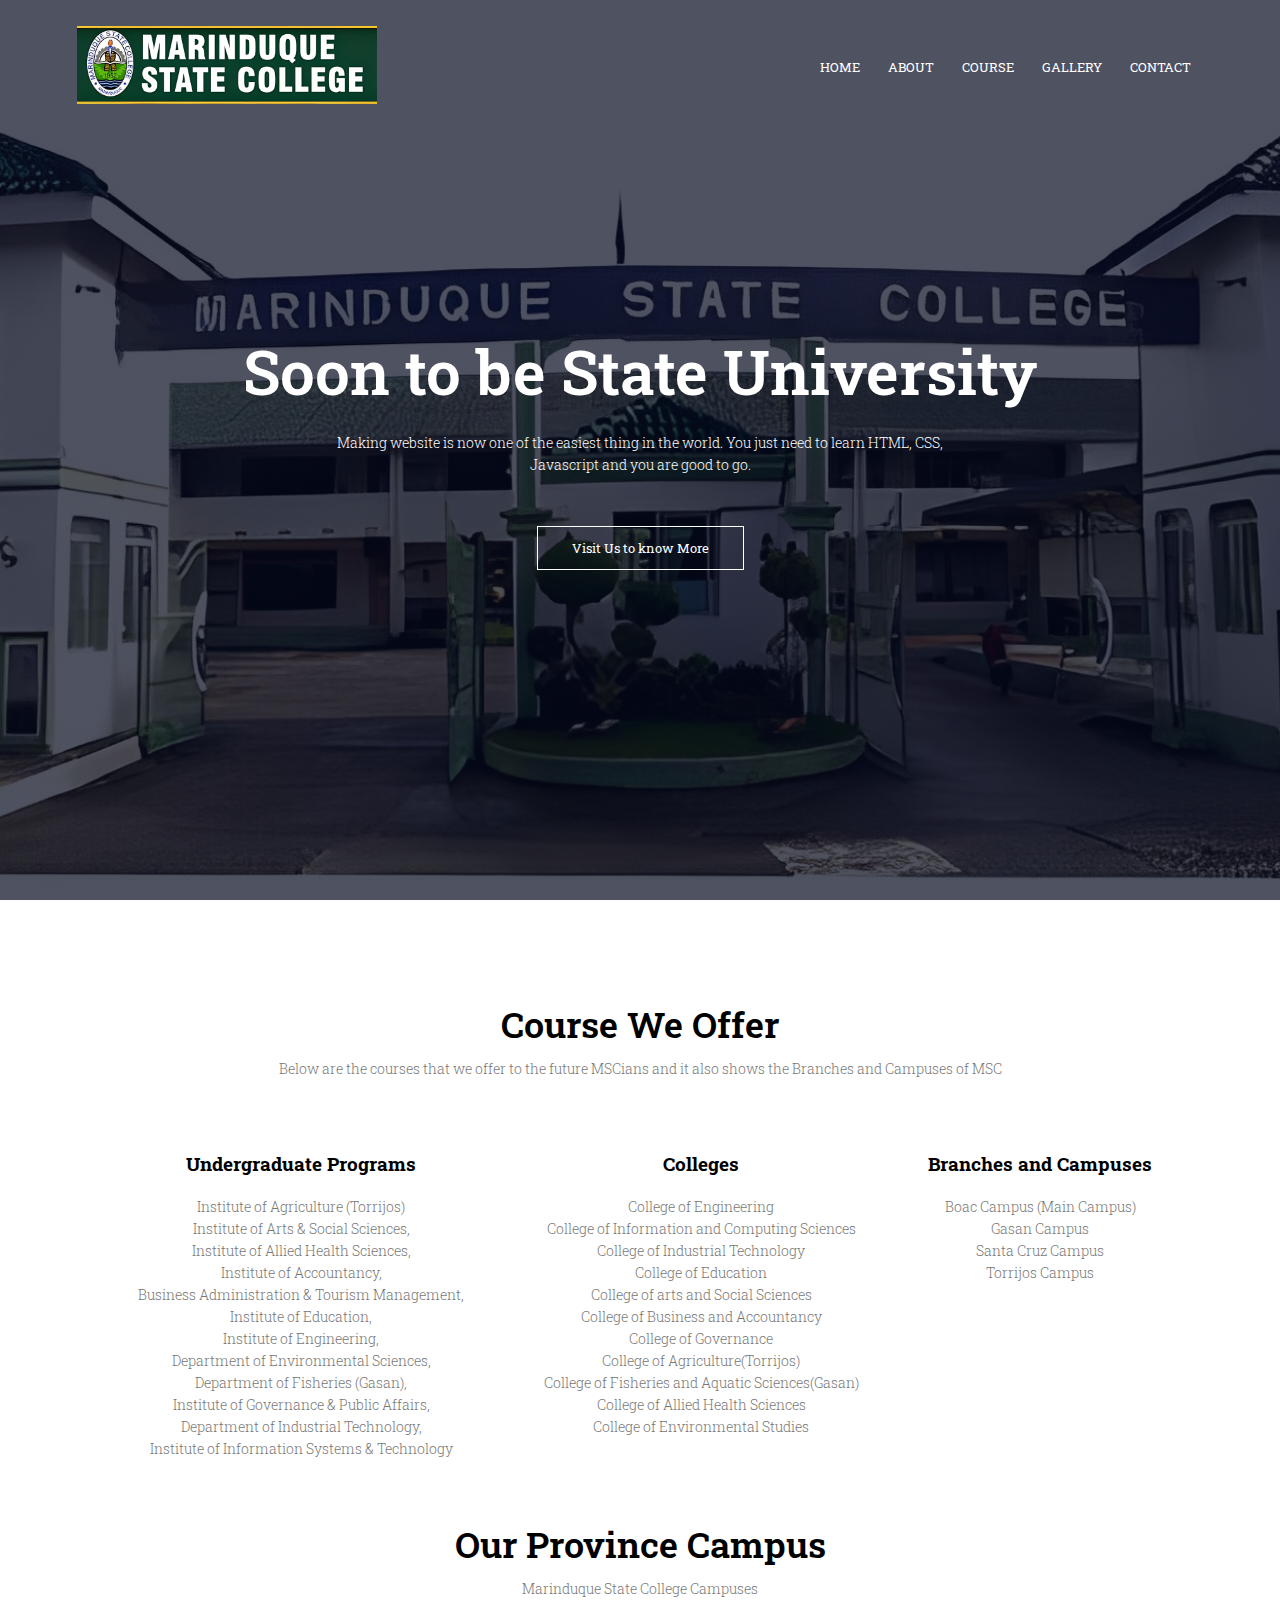
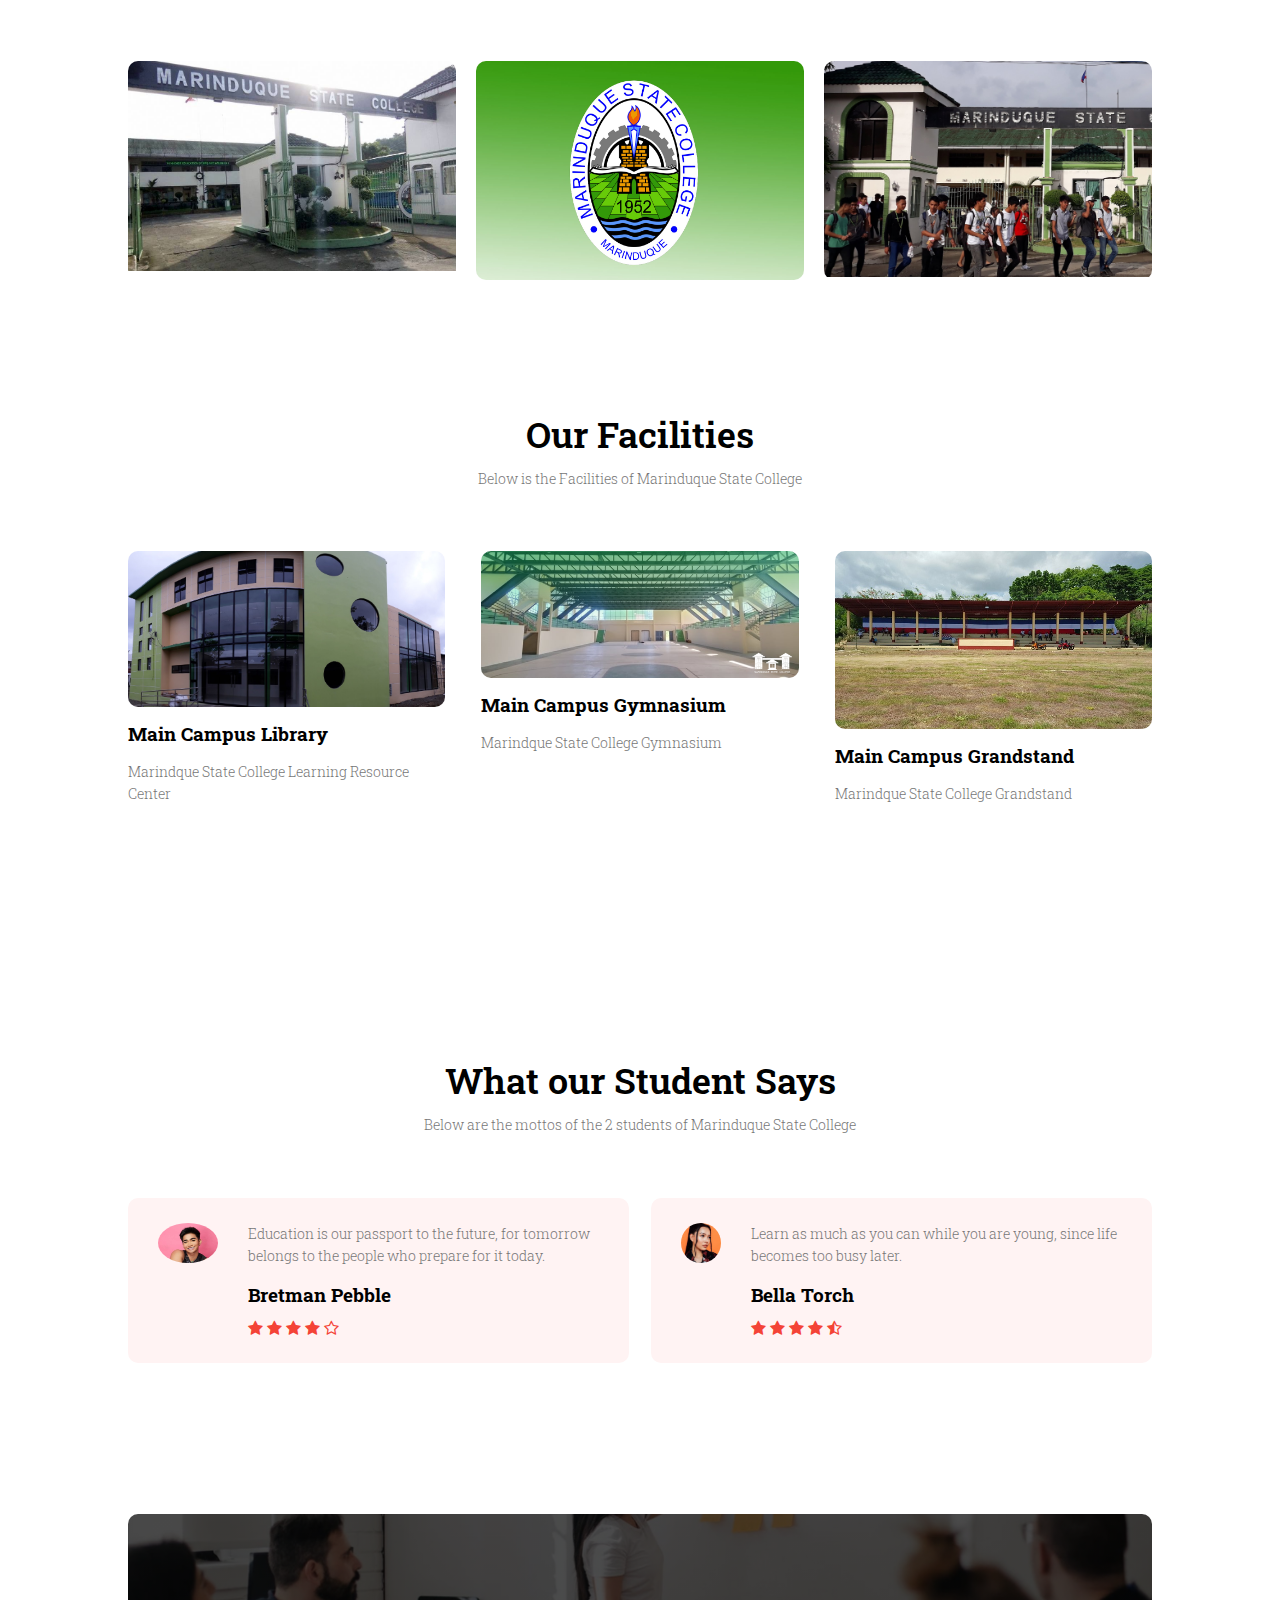
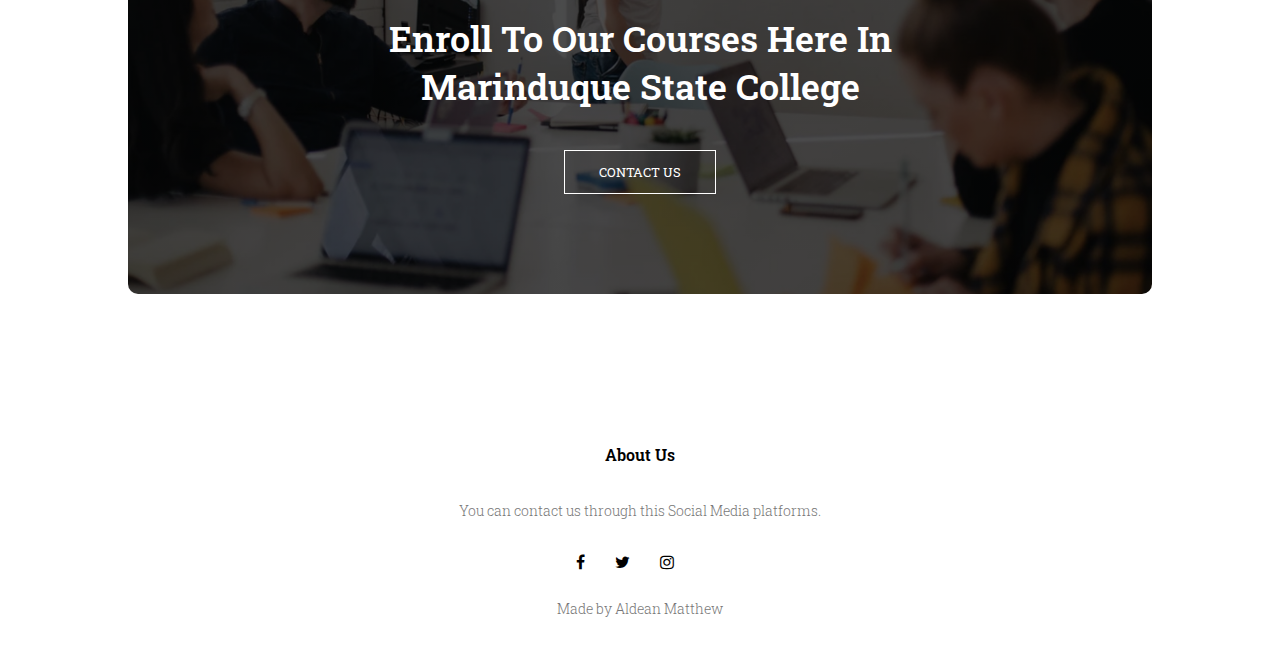
<file: index.html>
<!DOCTYPE html>
<html>
<head>
	<meta name="viewport" content="width=device-width, initial-scale=1.0">
	<title>Marinduque State College</title>
	<link rel="stylesheet" href="style.css">
	<link rel="preconnect" href="https://fonts.googleapis.com">
<link rel="preconnect" href="https://fonts.gstatic.com" crossorigin>
<link href="https://fonts.googleapis.com/css2?family=Roboto+Slab:wght@300;400;600;700&display=swap" rel="stylesheet">
<link rel="stylesheet" href="https://stackpath.bootstrapcdn.com/font-awesome/4.7.0/css/font-awesome.min.css">
</head>
<body>
	<section class="header">
			<nav>
				<a href="index.html"><img src="images/mscbanner.png"></a>
				<div class="nav-links"id="navLinks">
					<i class="fa fa-times" onclick="hideMenu()"></i>
					<ul>
						<li><a href="index.html" class="active">HOME</a></li>
						<li><a href="about.html">ABOUT</a></li>
						<li><a href="course.html">COURSE</a></li>
						<li><a href="gallery.html">GALLERY</a></li>
						<li><a href="contact.html">CONTACT</a></li>
					</ul>
				</div> 
				<i class="fa fa-bars" onclick="showMenu()"></i>
			</nav>

<div class="text-box">
	<h1>Soon to be State University</h1>
	<p>Making website is now one of the easiest thing in the world. You just need to learn HTML, CSS,<br>Javascript and you are good to go.</p>
	<a href=""class="hero-btn">Visit Us to know More</a>
</div>

	</section>

<!------ Course ------>

<section class="course">
	<h1>Course We Offer</h1>
	<p>Below are the courses that we offer to the future MSCians and it also shows the Branches and Campuses of MSC</p>

	<div class="row">
			<div course="course-col">
				<h3>Undergraduate Programs</h3>
				<p>Institute of Agriculture (Torrijos)<br>Institute of Arts & Social Sciences,<br>Institute of Allied Health Sciences,<br>
				Institute of Accountancy,<br> Business Administration & Tourism Management,<br>Institute of Education,<br> Institute of Engineering,<br>Department of Environmental Sciences,<br>Department of Fisheries (Gasan),<br>Institute of Governance & Public Affairs,<br>Department of Industrial Technology,<br> Institute of Information Systems & Technology</p>
			</div>
			<div course="course-col">
				<h3>Colleges</h3>
				<p>College of Engineering<br>College of Information and Computing Sciences<br>College of Industrial Technology<br>College of Education<br>College of arts and Social Sciences<br>College of Business and Accountancy<br>College of Governance<br>College of Agriculture(Torrijos)<br>College of Fisheries and Aquatic Sciences(Gasan)<br>College of Allied Health Sciences<br>College of Environmental Studies</p>
				
			</div>
			<div course="course-col">
				<h3>Branches and Campuses</h3>
				<p>Boac Campus (Main Campus)<br>Gasan Campus<br>Santa Cruz Campus<br>Torrijos Campus</p>
			</div>
	</div>

</section>

<!------campus------>

<section class="campus">
	<h1>Our Province Campus</h1>
	<p>Marinduque State College Campuses</p>

	<div class="row">
		<div class="campus-col">
			<img src="images/img1.jpg">
			<div class="layer">
				<h3>Main Campus</h3>
			</div>
		</div>
		<div class="campus-col">
			<img src="images/img2.jpg">
			<div class="layer">
				<h3>MSC Logo</h3>
			</div>
	</div>
	<div class="campus-col">
			<img src="images/img3.jpg">
			<div class="layer">
				<h3>Main Campus</h3>
			</div>



</section>

<!------Facilities------>

<section class="facilities">
	<h1>Our Facilities</h1>
	<p>Below is the Facilities of Marinduque State College</p>

	<div class="row">
		<div class="facilities-col">
			<img src="images/img10.jpg">
			<h3>Main Campus Library</h3>
			<p>Marindque State College Learning Resource Center</p>
		</div>
		<div class="facilities-col">
			<img src="images/img8.png">
			<h3>Main Campus Gymnasium</h3>
			<p>Marindque State College Gymnasium</p>
		</div>
		<div class="facilities-col">
			<img src="images/img5.jpg">
			<h3>Main Campus Grandstand</h3>
			<p>Marindque State College Grandstand</p>
		</div>
	</div>
		

</section>

<!------Testimonials------>

<section class="testimonials">
	<h1>What our Student Says</h1>
	<p>Below are the mottos of the 2 students of Marinduque State College</p>

	<div class="row">
		<div class="testimonial-col">
			<img src="images/student.jfif">
			<div>
				<p>Education is our passport to the future, for tomorrow belongs to the people who prepare for it today.</p>
				<h3>Bretman Pebble</h3>
				<i class="fa fa-star"></i>
				<i class="fa fa-star"></i>
				<i class="fa fa-star"></i>
				<i class="fa fa-star"></i>
				<i class="fa fa-star-o"></i>
			</div>
		</div>
		<div class="testimonial-col">
			<img src="images/babae.jfif">
			<div>
				<p>Learn as much as you can while you are young, since life becomes too busy later.</p>
				<h3>Bella Torch</h3>
				<i class="fa fa-star"></i>
				<i class="fa fa-star"></i>
				<i class="fa fa-star"></i>
				<i class="fa fa-star"></i>
				<i class="fa fa-star-half-o"></i>
			</div>
		</div>
	</div>

</section>

<!------Call To Action----->

<section class="cta">
	<h1>Enroll To Our Courses Here In<br>Marinduque State College</h1>
	<a href="" class="hero-btn">CONTACT US</a>
</section>

<!------Footer----->

<section class="footer">
	<h4>About Us</h4>
	<p>You can contact us through this Social Media platforms.</p>
	<div class="icons">
		<i class="fa fa-facebook"></i>
		<i class="fa fa-twitter"></i>
		<i class="fa fa-instagram"></i>
		<i class="fa fa-telehgramk"></i>
	</div>
	<p>Made by Aldean Matthew</p>
</section>

<!------JavaScript for Toggle Menu------>
<script>
	
	var navLinks = document.getElementById("navLinks");
	function showMenu(){
		navLinks.style.right = "0";
	}
	function hideMenu(){
		navLinks.style.right = "-200px";
	}


</script>

</body>
</html>
</file>
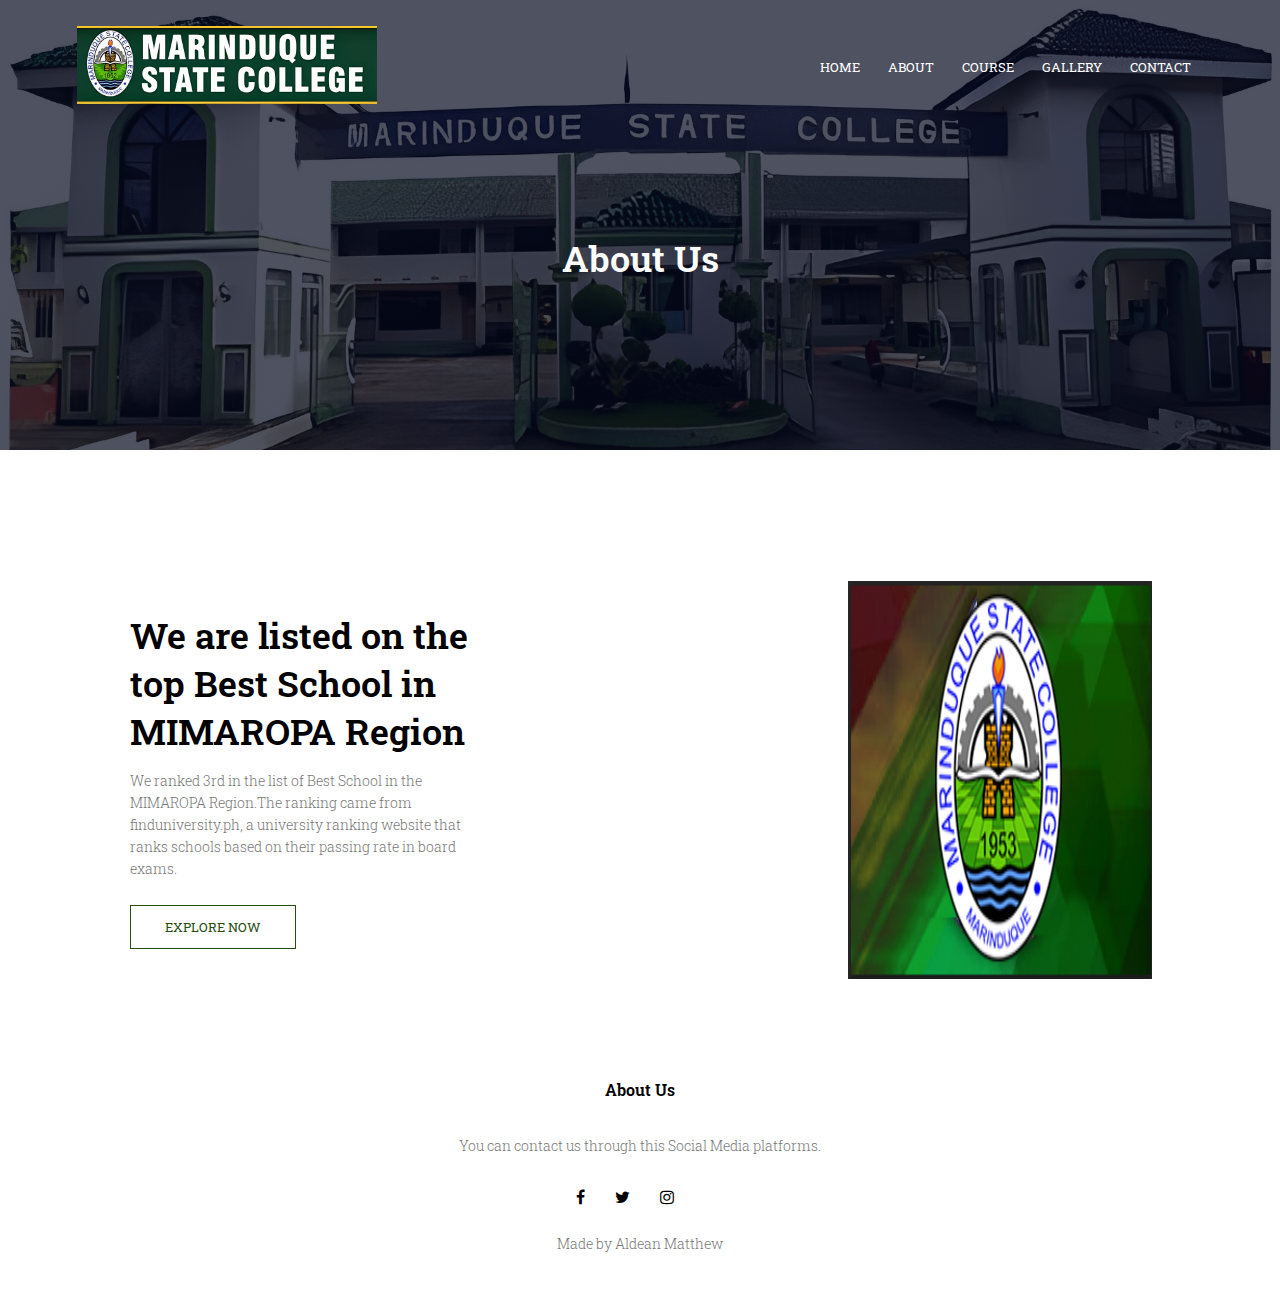
<file: about.html>
<!DOCTYPE html>
<html>
<head>
	<meta name="viewport" content="width=device-width, initial-scale=1.0">
	<title>Marinduque State College</title>
	<link rel="stylesheet" href="style.css">
	<link rel="preconnect" href="https://fonts.googleapis.com">
<link rel="preconnect" href="https://fonts.gstatic.com" crossorigin>
<link href="https://fonts.googleapis.com/css2?family=Roboto+Slab:wght@300;400;600;700&display=swap" rel="stylesheet">
<link rel="stylesheet" href="https://stackpath.bootstrapcdn.com/font-awesome/4.7.0/css/font-awesome.min.css">
</head>
<body>
	<section class="sub-header">
			<nav>
				<a href="index.html"><img src="images/mscbanner.png"></a>
				<div class="nav-links"id="navLinks">
					<i class="fa fa-times" onclick="hideMenu()"></i>
					<ul>
						<li><a href="index.html">HOME</a></li>
						<li><a href="about.html" class="active">ABOUT</a></li>
						<li><a href="course.html">COURSE</a></li>
						<li><a href="gallery.html">GALLERY</a></li>
						<li><a href="contact.html">CONTACT</a></li>
					</ul>
				</div> 
				<i class="fa fa-bars" onclick="showMenu()"></i>
			</nav>
			<h1>About Us</h1>

	</section>

<!------about us content------>

<section class="about-us">

	<div class="row">
		<div class="about-col">
			<h1>We are listed on the top Best School in MIMAROPA Region</h1>
			<p>We ranked 3rd in the list of Best School in the MIMAROPA Region.The ranking came from finduniversity.ph, a university ranking website that ranks schools based on their passing rate in board exams.</p>	
			<a href="" class="hero-btn green-btn">EXPLORE NOW</a>
		</div>
		<div class="about-col"></div>
			<img src="images/img9.png">
	</div>
	
</section>


<!------Footer----->

<section class="footer">
	<h4>About Us</h4>
	<p>You can contact us through this Social Media platforms.</p>
	<div class="icons">
		<i class="fa fa-facebook"></i>
		<i class="fa fa-twitter"></i>
		<i class="fa fa-instagram"></i>
		<i class="fa fa-telehgramk"></i>
	</div>
	<p>Made by Aldean Matthew</p>
</section>

<!------JavaScript for Toggle Menu------>
<script>
	
	var navLinks = document.getElementById("navLinks");
	function showMenu(){
		navLinks.style.right = "0";
	}
	function hideMenu(){
		navLinks.style.right = "-200px";
	}


</script>

</body>
</html>
</file>
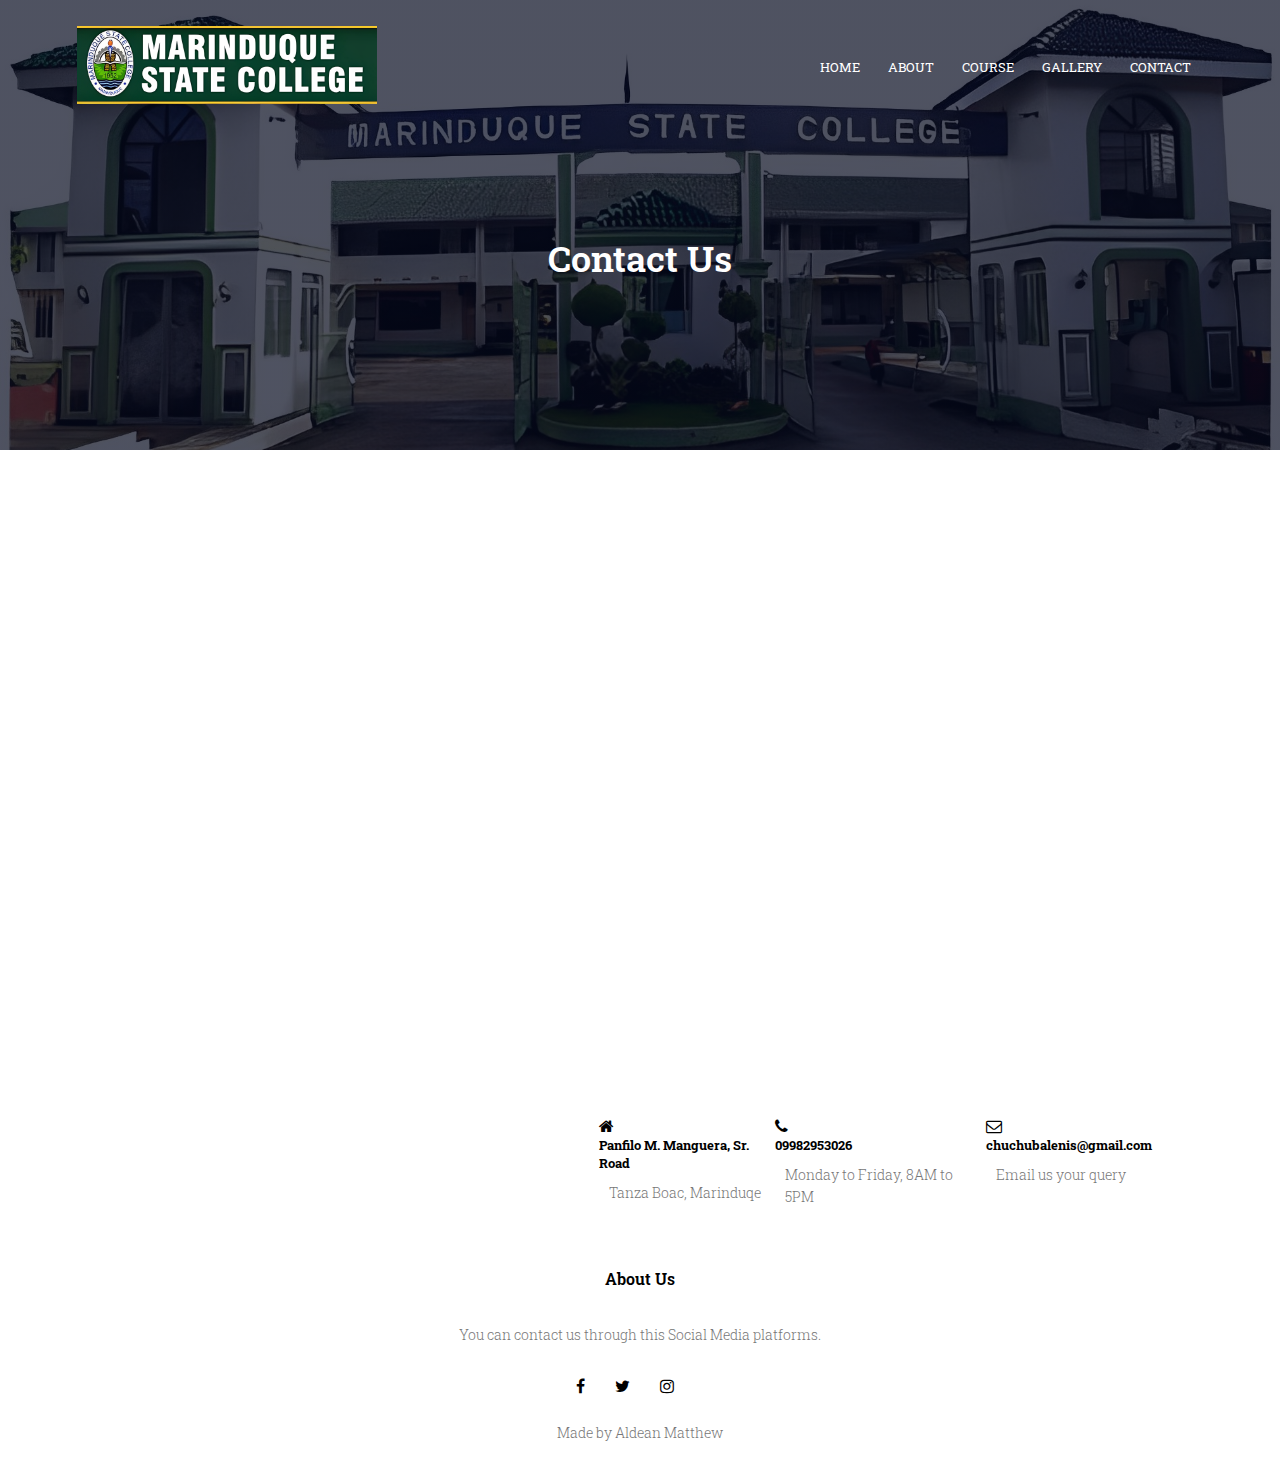
<file: contact.html>
<!DOCTYPE html>
<html>
<head>
	<meta name="viewport" content="width=device-width, initial-scale=1.0">
	<title>Marinduque State College</title>
	<link rel="stylesheet" href="style.css">
	<link rel="preconnect" href="https://fonts.googleapis.com">
<link rel="preconnect" href="https://fonts.gstatic.com" crossorigin>
<link href="https://fonts.googleapis.com/css2?family=Roboto+Slab:wght@300;400;600;700&display=swap" rel="stylesheet">
<link rel="stylesheet" href="https://stackpath.bootstrapcdn.com/font-awesome/4.7.0/css/font-awesome.min.css">
</head>
<body>
	<section class="sub-header">
			<nav>
				<a href="index.html"><img src="images/mscbanner.png"></a>
				<div class="nav-links"id="navLinks">
					<i class="fa fa-times" onclick="hideMenu()"></i>
					<ul>
						<li><a href="index.html">HOME</a></li>
						<li><a href="about.html">ABOUT</a></li>
						<li><a href="course.html">COURSE</a></li>
						<li><a href="gallery.html">GALLERY</a></li>
						<li><a href="contact.html" class="active">CONTACT</a></li>
					</ul>
				</div> 
				<i class="fa fa-bars" onclick="showMenu()"></i>
			</nav>
			<h1>Contact Us</h1>

	</section>

<!------Contact Us----->

<section class="location">

	<iframe src="https://www.google.com/maps/embed?pb=!1m18!1m12!1m3!1d3880.3318769397265!2d121.8418814759215!3d13.453628104125396!2m3!1f0!2f0!3f0!3m2!1i1024!2i768!4f13.1!3m3!1m2!1s0x33a3264c40e0104b%3A0xf06fb8b6db2af6ba!2sMarinduque%20State%20College!5e0!3m2!1sen!2sph!4v1684327950193!5m2!1sen!2sph" width="600" height="450" style="border:0;" allowfullscreen="" loading="lazy" referrerpolicy="no-referrer-when-downgrade"></iframe>

</section>

<section class="contact-us">
	
	<div class="row">
		<div class="contact-col"></div>
			<div>
				<i class="fa fa-home"></i>
				<span>
					<h5>Panfilo M. Manguera, Sr. Road</h5>
					<p>Tanza Boac, Marinduqe</p>
				</span>
			</div>
			<div>
				<i class="fa fa-phone"></i>
				<span>
					<h5>09982953026</h5>
					<p>Monday to Friday, 8AM to 5PM</p>
				</span>
			</div>
			<div>
				<i class="fa fa-envelope-o"></i>
				<span>
					<h5>chuchubalenis@gmail.com</h5>
					<p>Email us your query</p>
				</span>
			</div>
	</div>



</section>



<!------Footer------>

<section class="footer">
	<h4>About Us</h4>
	<p>You can contact us through this Social Media platforms.</p>
	<div class="icons">
		<i class="fa fa-facebook"></i>
		<i class="fa fa-twitter"></i>
		<i class="fa fa-instagram"></i>
		<i class="fa fa-telehgramk"></i>
	</div>
	<p>Made by Aldean Matthew</p>
</section>



















<!------JavaScript for Toggle Menu------>
<script>
	
	var navLinks = document.getElementById("navLinks");
	function showMenu(){
		navLinks.style.right = "0";
	}
	function hideMenu(){
		navLinks.style.right = "-200px";
	}


</script>

</body>
</html>
</file>
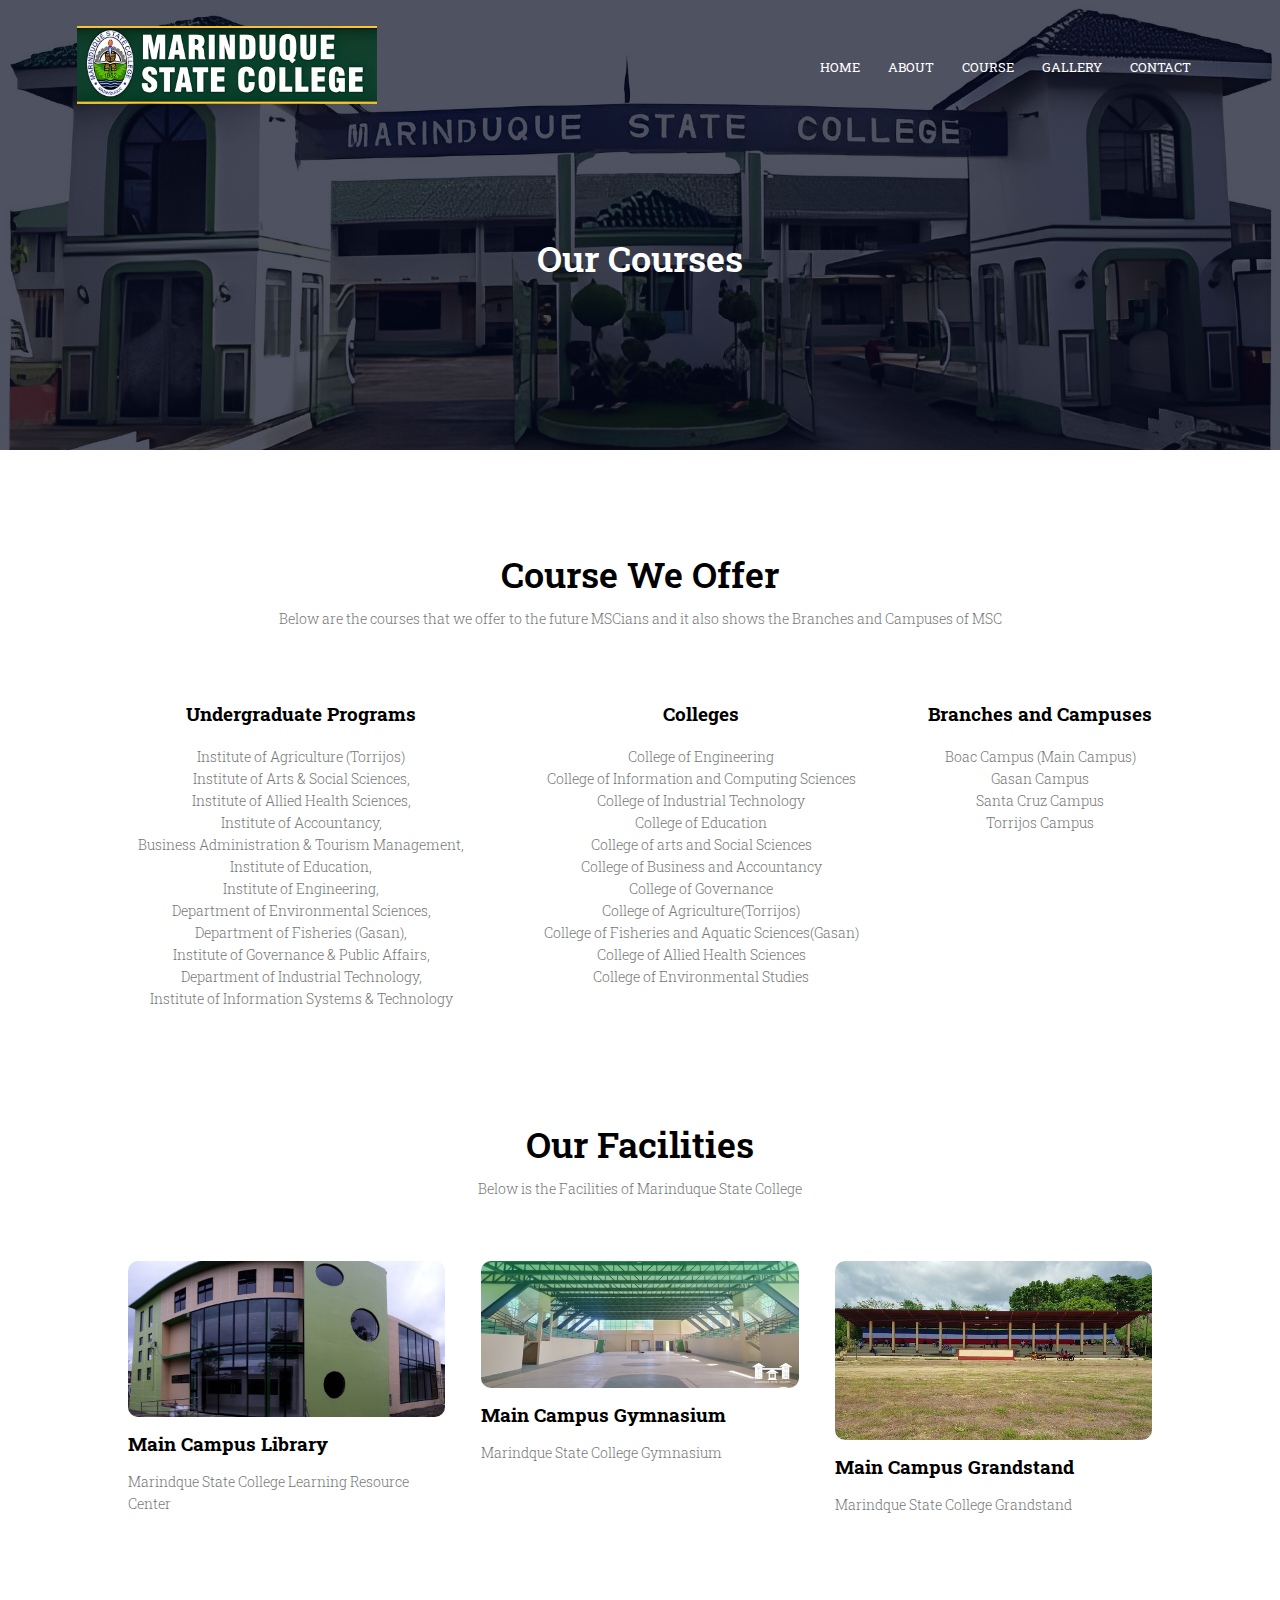
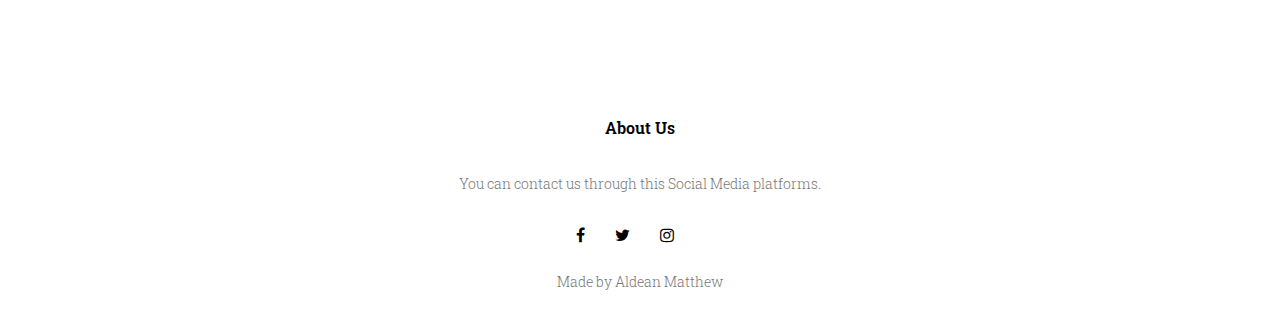
<file: course.html>
<!DOCTYPE html>
<html>
<head>
	<meta name="viewport" content="width=device-width, initial-scale=1.0">
	<title>Marinduque State College</title>
	<link rel="stylesheet" href="style.css">
	<link rel="preconnect" href="https://fonts.googleapis.com">
<link rel="preconnect" href="https://fonts.gstatic.com" crossorigin>
<link href="https://fonts.googleapis.com/css2?family=Roboto+Slab:wght@300;400;600;700&display=swap" rel="stylesheet">
<link rel="stylesheet" href="https://stackpath.bootstrapcdn.com/font-awesome/4.7.0/css/font-awesome.min.css">
</head>
<body>
	<section class="sub-header">
			<nav>
				<a href="index.html"><img src="images/mscbanner.png"></a>
				<div class="nav-links"id="navLinks">
					<i class="fa fa-times" onclick="hideMenu()"></i>
					<ul>
						<li><a href="index.html">HOME</a></li>
						<li><a href="about.html">ABOUT</a></li>
						<li><a href="course.html" class="active">COURSE</a></li>
						<li><a href="gallery.html">GALLERY</a></li>
						<li><a href="contact.html">CONTACT</a></li>
					</ul>
				</div> 
				<i class="fa fa-bars" onclick="showMenu()"></i>
			</nav>
			<h1>Our Courses</h1>

	</section>

<!------Course------>

<section class="course">
	<h1>Course We Offer</h1>
	<p>Below are the courses that we offer to the future MSCians and it also shows the Branches and Campuses of MSC</p>

	<div class="row">
			<div course="course-col">
				<h3>Undergraduate Programs</h3>
				<p>Institute of Agriculture (Torrijos)<br>Institute of Arts & Social Sciences,<br>Institute of Allied Health Sciences,<br>
				Institute of Accountancy,<br> Business Administration & Tourism Management,<br>Institute of Education,<br> Institute of Engineering,<br>Department of Environmental Sciences,<br>Department of Fisheries (Gasan),<br>Institute of Governance & Public Affairs,<br>Department of Industrial Technology,<br> Institute of Information Systems & Technology</p>
			</div>
			<div course="course-col">
				<h3>Colleges</h3>
				<p>College of Engineering<br>College of Information and Computing Sciences<br>College of Industrial Technology<br>College of Education<br>College of arts and Social Sciences<br>College of Business and Accountancy<br>College of Governance<br>College of Agriculture(Torrijos)<br>College of Fisheries and Aquatic Sciences(Gasan)<br>College of Allied Health Sciences<br>College of Environmental Studies</p>
				
			</div>
			<div course="course-col">
				<h3>Branches and Campuses</h3>
				<p>Boac Campus (Main Campus)<br>Gasan Campus<br>Santa Cruz Campus<br>Torrijos Campus</p>
			</div>
	</div>

</section>

<!------Facilities----->

<section class="facilities">
	<h1>Our Facilities</h1>
	<p>Below is the Facilities of Marinduque State College</p>

	<div class="row">
		<div class="facilities-col">
			<img src="images/img10.jpg">
			<h3>Main Campus Library</h3>
			<p>Marindque State College Learning Resource Center</p>
		</div>
		<div class="facilities-col">
			<img src="images/img8.png">
			<h3>Main Campus Gymnasium</h3>
			<p>Marindque State College Gymnasium</p>
		</div>
		<div class="facilities-col">
			<img src="images/img5.jpg">
			<h3>Main Campus Grandstand</h3>
			<p>Marindque State College Grandstand</p>
		</div>
	</div>
		

</section>

<!------Footer----->

<section class="footer">
	<h4>About Us</h4>
	<p>You can contact us through this Social Media platforms.</p>
	<div class="icons">
		<i class="fa fa-facebook"></i>
		<i class="fa fa-twitter"></i>
		<i class="fa fa-instagram"></i>
		<i class="fa fa-telehgramk"></i>
	</div>
	<p>Made by Aldean Matthew</p>
</section>

<!------JavaScript for Toggle Menu------>
<script>
	
	var navLinks = document.getElementById("navLinks");
	function showMenu(){
		navLinks.style.right = "0";
	}
	function hideMenu(){
		navLinks.style.right = "-200px";
	}


</script>

</body>
</html>
</file>
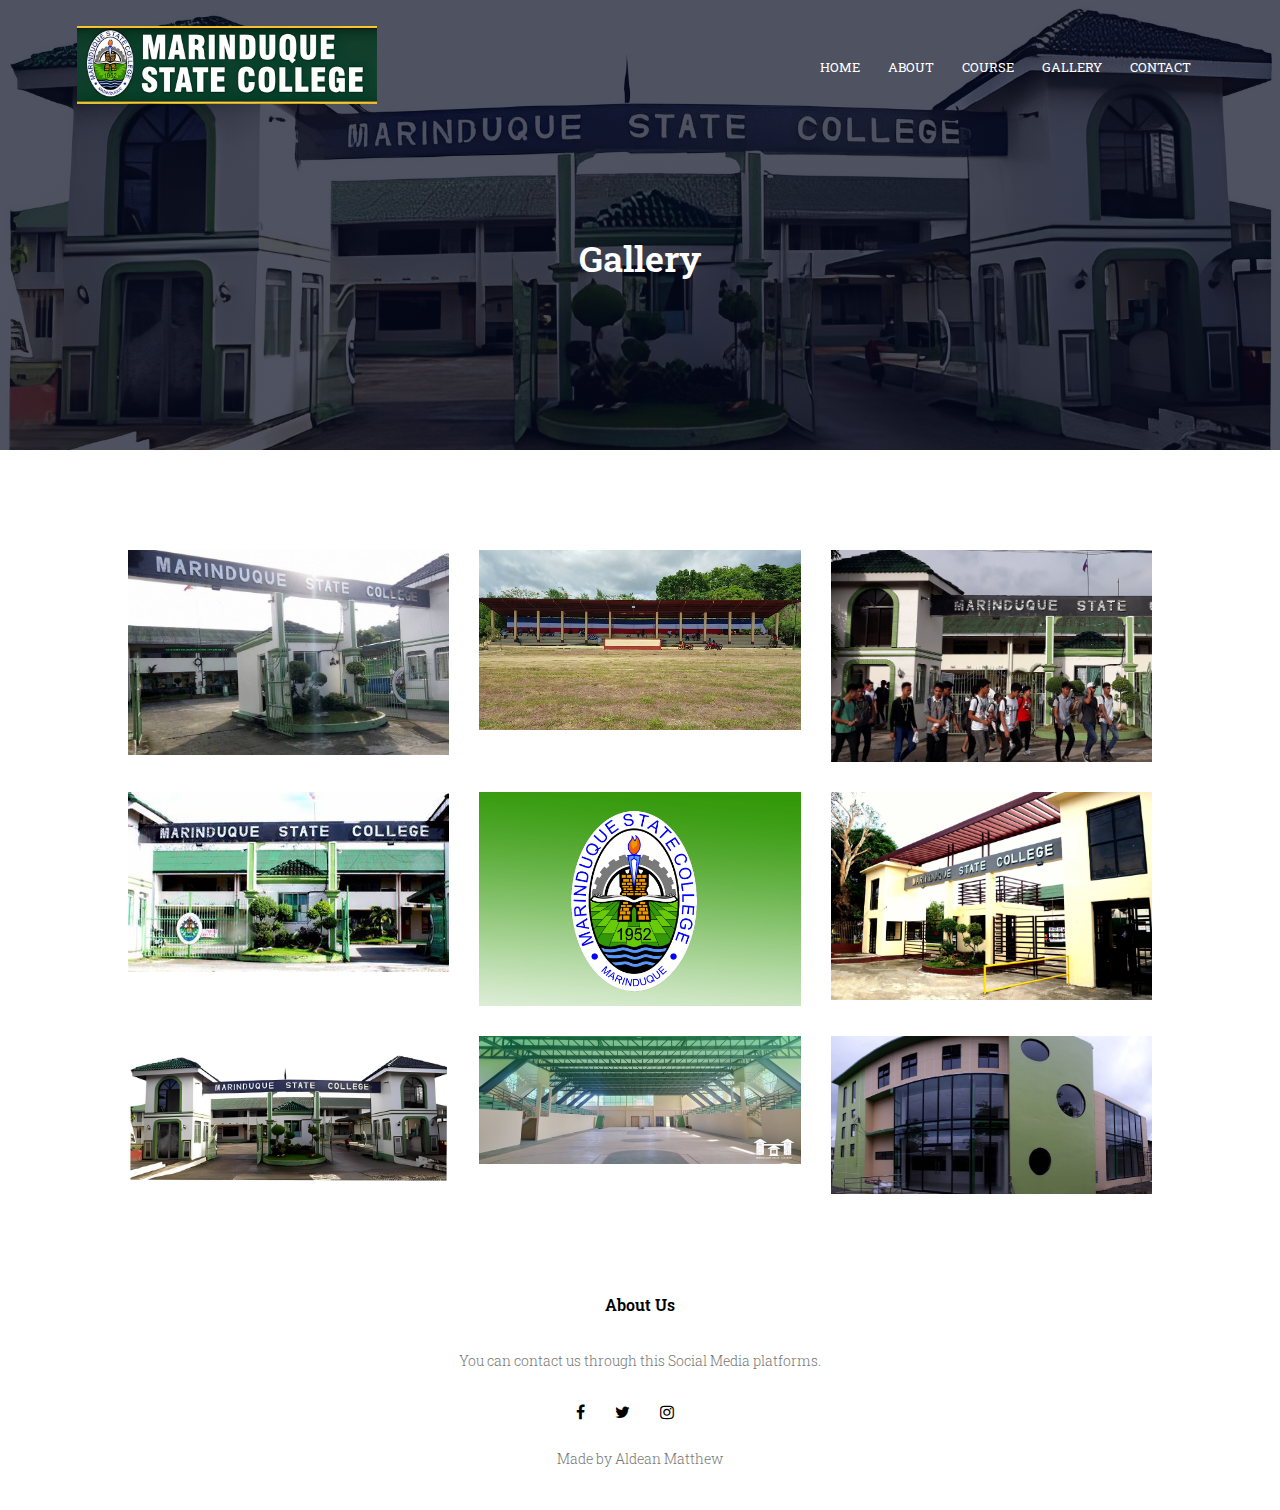
<file: gallery.html>
<!DOCTYPE html>
<html>
<head>
	<meta name="viewport" content="width=device-width, initial-scale=1.0">
	<title>Marinduque State College</title>
	<link rel="stylesheet" href="style.css">
	<link rel="preconnect" href="https://fonts.googleapis.com">
<link rel="preconnect" href="https://fonts.gstatic.com" crossorigin>
<link href="https://fonts.googleapis.com/css2?family=Roboto+Slab:wght@300;400;600;700&display=swap" rel="stylesheet">
<link rel="stylesheet" href="https://stackpath.bootstrapcdn.com/font-awesome/4.7.0/css/font-awesome.min.css">
</head>
<body>
	<section class="sub-header">
			<nav>
				<a href="index.html"><img src="images/mscbanner.png"></a>
				<div class="nav-links"id="navLinks">
					<i class="fa fa-times" onclick="hideMenu()"></i>
					<ul>
						<li><a href="index.html">HOME</a></li>
						<li><a href="about.html">ABOUT</a></li>
						<li><a href="course.html">COURSE</a></li>
						<li><a href="gallery.html" class="active">GALLERY</a></li>
						<li><a href="contact.html">CONTACT</a></li>
					</ul>
				</div> 
				<i class="fa fa-bars" onclick="showMenu()"></i>
			</nav>
			<h1>Gallery</h1>

	</section>

<!------Gallery----->

	<div class="img-gallery">
		<img src="images/img1.jpg">
		<img src="images/img5.jpg">
		<img src="images/img3.jpg">
		<img src="images/img4.jfif">
		<img src="images/img2.jpg">
		<img src="images/img6.jpg">
		<img src="images/img7.jfif">
		<img src="images/img8.png">
		<img src="images/img10.jpg">
	</div>


<!------Footer------>

<section class="footer">
	<h4>About Us</h4>
	<p>You can contact us through this Social Media platforms.</p>
	<div class="icons">
		<i class="fa fa-facebook"></i>
		<i class="fa fa-twitter"></i>
		<i class="fa fa-instagram"></i>
		<i class="fa fa-telehgramk"></i>
	</div>
	<p>Made by Aldean Matthew</p>
</section>



















<!------JavaScript for Toggle Menu------>
<script>
	
	var navLinks = document.getElementById("navLinks");
	function showMenu(){
		navLinks.style.right = "0";
	}
	function hideMenu(){
		navLinks.style.right = "-200px";
	}


</script>

</body>
</html>
</file>
<file: style.css>
*{
	margin: 0;
	padding: 0;
	font-family: 'Roboto Slab', serif;
}
.header{
	min-height: 100vh;
	width: 100%;
	background-image: linear-gradient(rgba(4,9,30,0.7),rgba(4,9,30,0.7)),url(images/img7.jfif);
	background-position: center;
	background-size: cover;
	position: relative;
}
nav{
	display: flex;
	padding: 2% 6%;
	justify-content: space-between;
	align-items: center;
}		
nav img{
	width: 300px;
}
.nav-links{
	flex: 1;
	text-align: right;
}
.nav-links ul li{
	list-style: none;
	display: inline-block;
	padding: 8px 12px;
	position: relative;
}
.nav-links ul li a{
	color: #fff;
	text-decoration: none;
	font-size: 13px;
}
.nav-links ul li::after{
	content: '';			
	width: 0%;
	height: 2px;
	background: #274e13;
	display: block;
	margin: auto;
	transition: 0.5s;
}
.nav-links ul li:hover::after{ 
	width: 100%;
}
.text-box{
	width: 90%;
	color: #fff;
	position: absolute;
	top: 50%;
	left: 50%;
	transform: translate(-50%,-50%); 	
	text-align: center;
}
.text-box h1{
	font-size: 62px;
}
.text-box p{
	margin: 10px 0 40px;
	font-size: 14px;
	color: #fff;
}
.hero-btn{
	display: inline-block;
	text-decoration: none;
	color: #fff;
	border: 1px solid #fff;
	padding: 12px 34px;
	font-size: 13px;
	background: transparent;
	position: relative;
	cursor: pointer;
}
.hero-btn:hover{
	border: 1px solid #274e13;
	background:#274e13;
	transition: 1s;
}
nav .fa{
	display: none;
}

@media(max-width: 700px){
	.text-box h1{
		font-size: 20px;
	}
	.nav-links ul li{
		display:block;
	} 
	.nav-links{
		position: absolute;
		background: #274e13;
		height: 100vh;
		width: 200px;
		top: 0;
		right: -200px;
		text-align: left;
		z-index: 2;
		transition: 1s;
	}
	nav .fa{
		display: block;
		color: #fff;
		margin: 10px;
		font-size: 22px;
		cursor: pointer;
	}
	.nav-links ul{
		padding-right: 30px;
	}
}

/*----- course -----*/

.course{
	width: 80%;
	margin: auto;
	text-align: center;
	padding-top: 100px; 
}
h1{
	font-size: 36px;
	font-weight: 600;
}
p{
	color: #777;
	font-size: 14px; 
	font-weight: 300;
	line-height: 22px;
	padding: 10px;
}
.row{
	margin-top : 5%;
	display: flex;
	justify-content: space-between;
}
.course-col{
	flex-basis: 31%;
	background: #fff3f3;
	border-radius: 10px;
	margin-bottom: 5%;
	padding: 20px 12px;
	box-sizing: border-box;
	transition: 0.5s;
}
h3{
	text-align: center;
	font-weight: 600px;
	margin: 10px 0;
}
.course-col:hover{
	box-shadow: 0 0 20px 0px rgba(0,0,0,0.2);
}
@media(max-width: 700px){
	.row{
		flex-direction: column;
	}
}

/*------campus------*/

.campus{
	width: 80%;
	margin: auto;
	text-align: center;
	padding-top: 50px;
}
.campus-col{
	flex-basis: 32%;
	border-radius: 10px;
	margin-bottom: 30px;
	position: relative;
	overflow: hidden;
}
.campus-col img{
	width: 100%;
	display: block;
}
.layer{
	background: transparent;
	color: #fff;
	height: 500%;
	width: 500px;
	position: absolute;
	top: 0;
	left: 0;
	transition: 0.5s;
}
.layer:hover{
	background: rgba(4,9,30,0.7);
}
.layer h3{
	width: 100%;
	font-weight: 500;
	color: #fff;
	font-size: 26px;
	bottom: 0;
	left: 50%;
	transform: translateX(-50%);
	position: absolute;
	opacity: 0;
	transition: 0.5s;
}
.layer:hover h3{
	bottom: 49%;
	opacity: 1;
}

/*------Facilities------*/

.facilities{
	width: 80%;
	margin: auto;
	text-align: center;
	padding: 100px;
}
.facilities-col{
	flex-basis: 31%;
	border-radius: 10px;
	margin-bottom: 5%;
	text-align: left;
}
.facilities-col img{
	width: 100%;
	border-radius: 10px;
}
.facilities-col p{
	padding: 0;
}
.facilities-col h3{
	margin-top: 16;
	margin-bottom: 15px;
	text-align: left;
}
 /*------testimonials------*/

 .testimonials{
 	width: 80%;
 	margin: auto;
 	padding-top: 100px;
 	text-align: center;
 }
.testimonial-col{
	flex-basis: 44%;
	border-radius: 10px;
	margin-bottom: 5%;
	text-align: left;
	background: #fff3f3;
	padding: 25px;
	cursor: pointer;
	display: flex;
}
.testimonial-col img{
	height: 40px;
	margin-left: 5px;
	margin-right: 30px;
	border-radius: 50%;
}
.testimonial-col p{
	padding: 0;
}
.testimonial-col h3{
	margin-top: 15px;
	text-align: left;
}
.testimonial-col .fa{
	color: #f44336;
}
@media(max-width: 700px){
	.testimonial-col img{
	margin-left: 0px;
	margin-right: 15px;
	}
}

/*------Call to Action------*/

.cta{
	margin: 100px auto;
	width: 80%;
	background-image: linear-gradient(rgba(0,0,0,0.7),rgba(0,0,0,0.7)),url(images/banner2.jpg);
	background-position: center;
	background-size: cover;
	border-radius: 10px;
	text-align: center;
	padding: 100px 0;
}
.cta h1{
	color: #fff;
	margin-bottom: 40px;
	padding: 0;
}

@media(max-width: 700px){
	.cta h1{
		font-size: 24px;
	}
}
/*------Footer------*/

.footer{
	width: 100;
	text-align: center;
	padding: 30px 0;
}
.footer h4{
	margin-bottom: 25px;
	margin-top: 20px;
	font-weight: 600;
}
.icons .fa{
	margin: 0 13px;
	cursor: pointer;
	padding: 18px 0;
}
/*------about us page------*/

.sub-header{
	height: 50vh;
	width: 100%;
	background-image: linear-gradient(rgba(4,9,30,0.7),rgba(4,9,30,0.7)),url(images/img7.jfif);
	background-position: center;
	background-size: cover;
	text-align: center;
	color: #fff;
}
.sub-header h1{
	margin-top: 100px;
}
.about-us{
	width: 80%;
	margin: auto;
	padding-top: 80px;	
	padding-bottom: 50px;
}
.about-col{
	flex-basis: 48%;
	padding: 30px 2px;
}
.about-col img{
	width: 100%;
}
.about-col h1{
	padding-top: 0;
}
.about-col p{
	padding: 15px 0 25px;
}
.green-btn{
	border: 1px solid #274e13;
	background: transparent;
	color: #274e13;
}
.green-btn:hover{
	color: #fff;
}

/*-----Gallery------*/

.img-gallery{
	width:80%;
	margin:	100px auto 50px;
	display: grid;	
	grid-template-columns: repeat(auto-fit, minmax(250px, 1fr));
	grid-gap: 30px;
}
.img-gallery img{
	width: 100%;
	cursor: pointer;
}
.img-gallery img:hover{
	transform: scale(0.8) rotate(-15deg);
	border-radius: 20px;
	box-shadow: 0 32px 75px rgba(68,75,136,0.2);
}

/*------contact us page------*/

.location{
	width: 80%;
	margin:	auto;
	padding: 80px 0;
}
.location iframe{
	width: 100%;
}
.contact-us{
	width: 80%;
	margin: auto;
}
.contact-col{
	flex-basis: 48%;
	margin-bottom: 30px;
}
.contact-col div{
	display: flex;
	align-items: center;
	margin-bottom: 40px;
}
.contact-col div .fa{
	font-size: 28px;
	color: #274e13;
	margin:	10px;
	margin-right: 30px;
}
.contact-col div p{
	padding: 0;
}
.contact-col div h5{
	font-size: 20px;
	margin-bottom: 5px;
	color: #555;
	font-weight: 400;
}
.contact-col input, contact-col textarea{
	width: 100%;
	padding: 15px;
	margin: 17px;
	outline: none;
	border: 1px solid #ccc;
}
</file>
